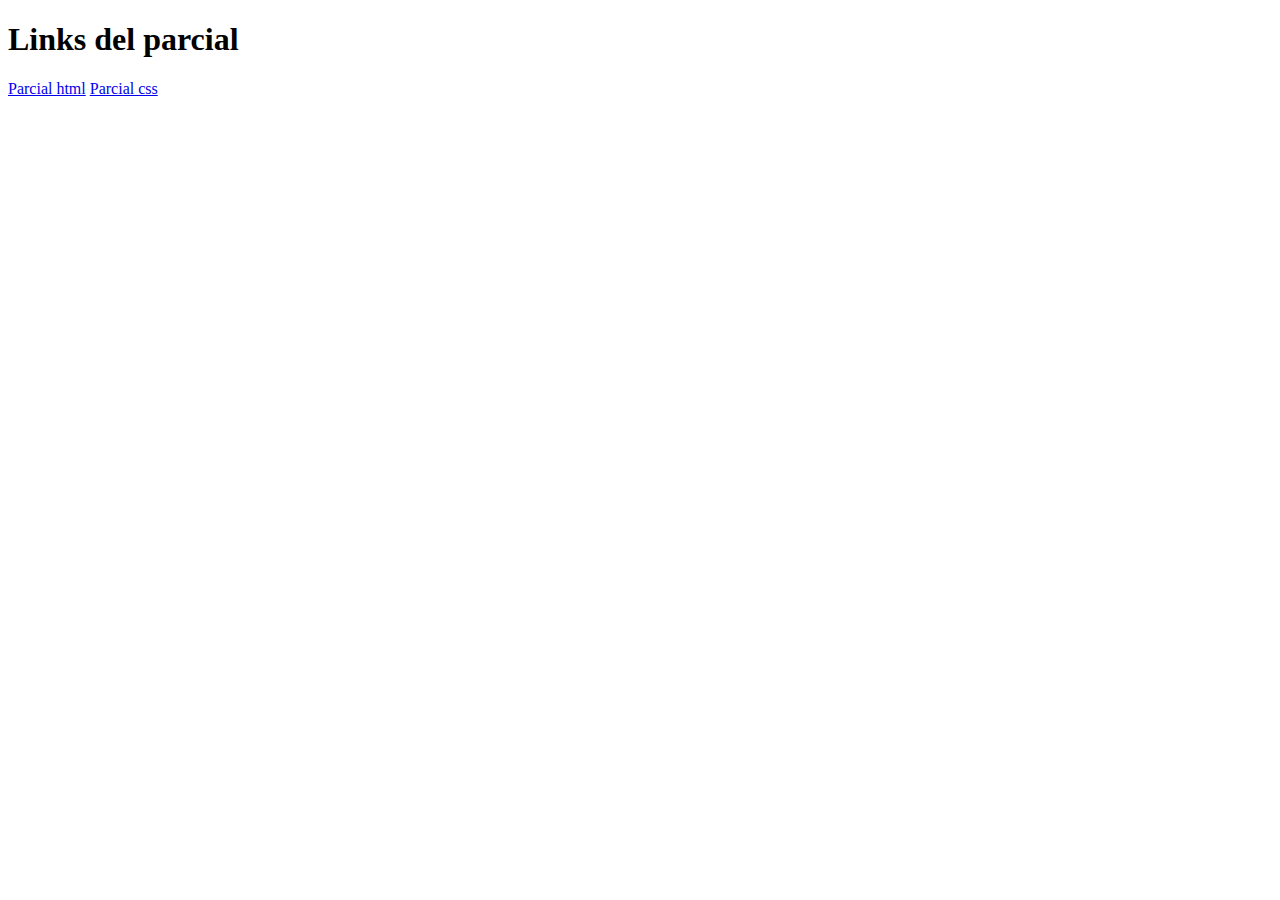
<file: index.html>
<!DOCTYPE html>
<html lang="en">
<head>
    <meta charset="UTF-8">
    <meta http-equiv="X-UA-Compatible" content="IE=edge">
    <meta name="viewport" content="width=, initial-scale=1.0">
    <title>Document</title>
</head>
<body>
    
    <h1>Links del parcial</h1>
    <a href="Html/Parcial.html" target="_blank">Parcial html</a>
    <a href="Css/parcial.css" target="_blank">Parcial css</a>
</body>

</html>
</file>
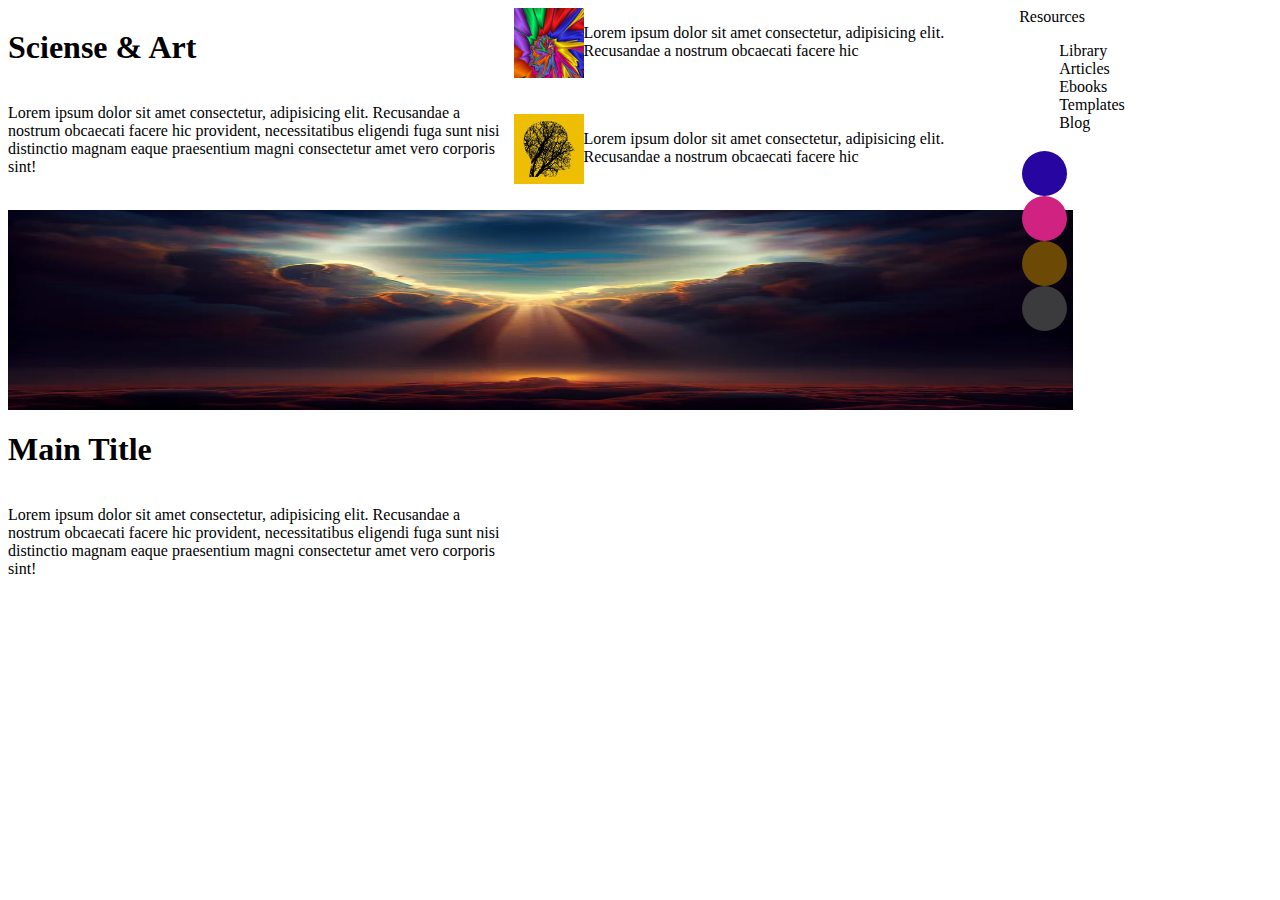
<file: Html/Parcial.html>
<!DOCTYPE html>
<html lang="en">

<head>
    <meta charset="UTF-8">
    <meta http-equiv="X-UA-Compatible" content="IE=edge">
    <meta name="viewport" content="width=device-width, initial-scale=1.0">
    <link rel="stylesheet" href="../Css/parcial.css">
    <title>Document</title>
</head>

<body>

    <div class="divPadre">
        <div class="divizquierdo">
            <h1>Sciense & Art</h1>
            <p>Lorem ipsum dolor sit amet consectetur, adipisicing elit. Recusandae a nostrum obcaecati facere hic
                provident, necessitatibus eligendi fuga sunt nisi distinctio magnam eaque praesentium magni consectetur
                amet vero corporis sint!</p>
                <br>

                
            <img src="../Recursos/Imagenes/cielo.webp" alt="" width="1065px" height="200px">
            <h1>Main Title</h1>
            <p>Lorem ipsum dolor sit amet consectetur, adipisicing elit. Recusandae a nostrum obcaecati facere hic
                provident, necessitatibus eligendi fuga sunt nisi distinctio magnam eaque praesentium magni consectetur
                amet vero corporis sint!</p>
        </div>

        

        <br>

        <div class="divcentral">
            <div class="imagencentro">
                <img src="../Recursos/Imagenes/colores.webp" alt="" width="70px" height="70px">
                <p>Lorem ipsum dolor sit amet consectetur, adipisicing elit. Recusandae a nostrum obcaecati facere hic
                </p>
            </div>
            

            <br><br>

            <div class="imagencentro2">
                <img src="../Recursos/Imagenes/persona.jpg" alt="" width="70px" height="70px">
                <p>Lorem ipsum dolor sit amet consectetur, adipisicing elit. Recusandae a nostrum obcaecati facere hic
                </p>
            </div>
            <br><br>

        </div>

        
        <div class="divderecho">
            <div>
                Resources <br>
                <ul>
                    <li>Library</li>
                    <li>Articles</li>
                    <li>Ebooks</li>
                    <li>Templates</li>
                    <li>Blog</li>
                </ul>

                <div class="contenedor">
                    <div class="circulo"></div>
                    <div class="circulo2"></div>
                    <div class="circulo3"></div>
                    <div class="circulo4"></div>
                </div>

            </div>

        </div>
    </div>
</body>

</html>
</file>
<file: Css/parcial.css>
.divPadre {

    display: flex;
   
}

.divizquierdo {
    display: flex;
    width: 40%;
    
    flex-direction: column;
    margin-top: ;

}



.divcentral {
    display: flex;
    width: 40%;
    flex-direction: column;
}

.imagencentro {
    display: flex;
    margin-top: ;
}

.imagencentro2 {
    display: flex;
    margin-top: ;
}


.divderecho {
    display: flex;
    width: 20%;
    
    text-align: left;
    
}

li {
    list-style: none;
}

.circulo {
    height: 45px;
    width: 45px;
    background-color: #2705a0;
    border-radius: 50%;
    display: inline-block;
    flex-direction: column;
  }

  .contenedor {
    display: flex;
    flex-direction: column;
    padding: 3px;
  }
.circulo2 {
    height: 45px;
    width: 45px;
    background-color: #cf2281;
    border-radius: 50%;
    display: inline-block;
    flex-direction: column;
    
  }
  
  .circulo3 {
    height: 45px;
    width: 45px;
    background-color: #6d4906;
    border-radius: 50%;
    display: inline-block;
    flex-direction: column;
    
  }
  
  .circulo4 {
    height: 45px;
    width: 45px;
    background-color: #3b3a3d;
    border-radius: 50%;
    display: inline-block;
    flex-direction: column;
    
  }
</file>
